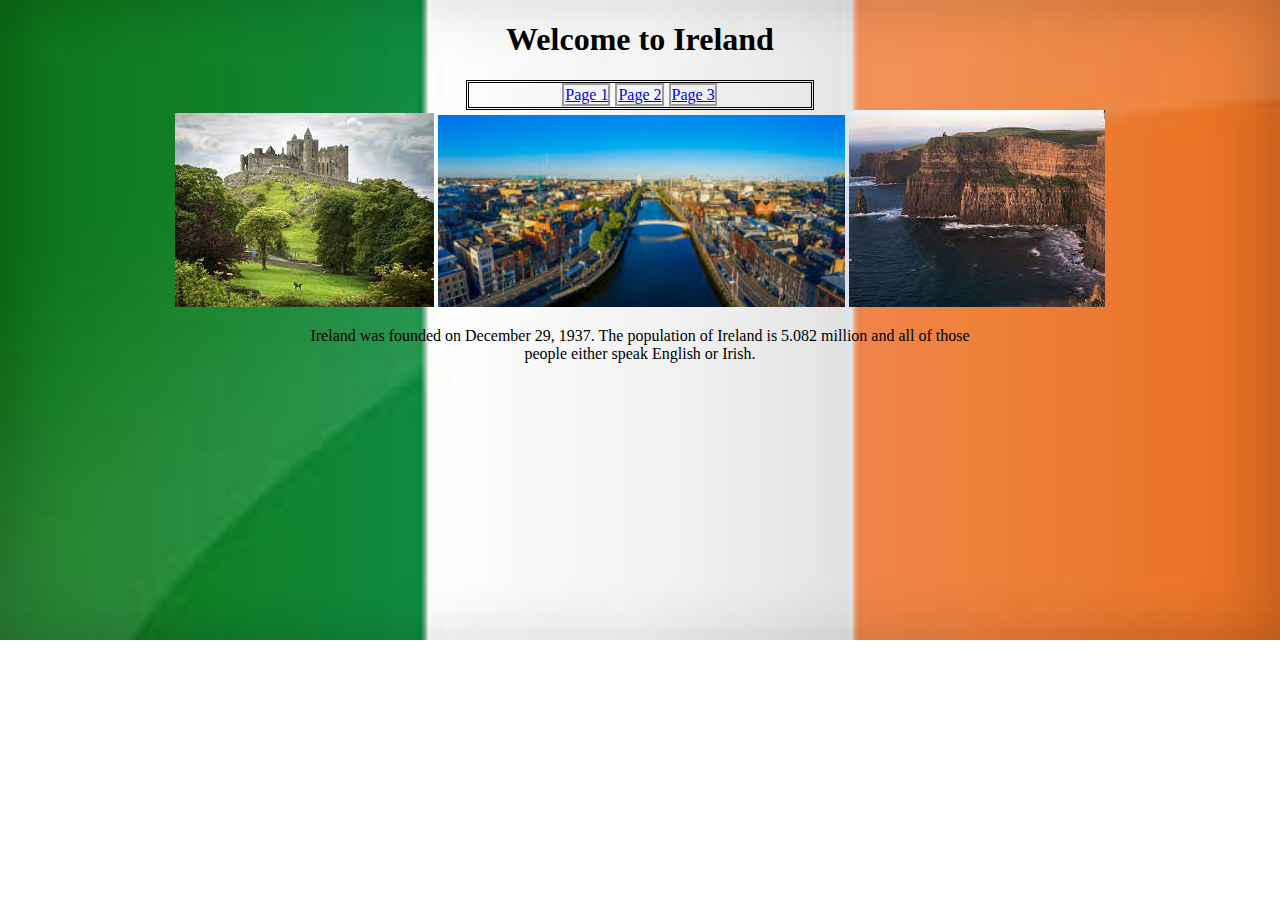
<file: index.html>
<!DOCTYPE html>

<html class="flag">

    <head>
        <title>
            Ireland
        </title>

        <link rel="stylesheet" href="styles.css">

    </head>

    <body>
        
        <h1>
            Welcome to Ireland
        </h1>    

        <ul class="nav">

            <li>
                <a href="fact1.html">
                    Page 1
                </a>
            </li>


            <li>
                <a href="fact2.html">
                    Page 2
                </a>
            </li>

            <li>
                <a href="fact3.html">
                    Page 3
                </a>
            </li>

        </ul>

        <img class="pic1" src="Images/irelandcastle.jfif" alt="">
        <img class="pic2" src="Images/irelandcity.jfif" alt="">
        <img class="pic3" src="Images/irelandcliff.jfif" alt="">

        <p>
            Ireland was founded on December 29, 1937. The population of Ireland is 5.082 million and all of those <br> people either speak English or Irish.
        </p>

    </body>


</html>
</file>
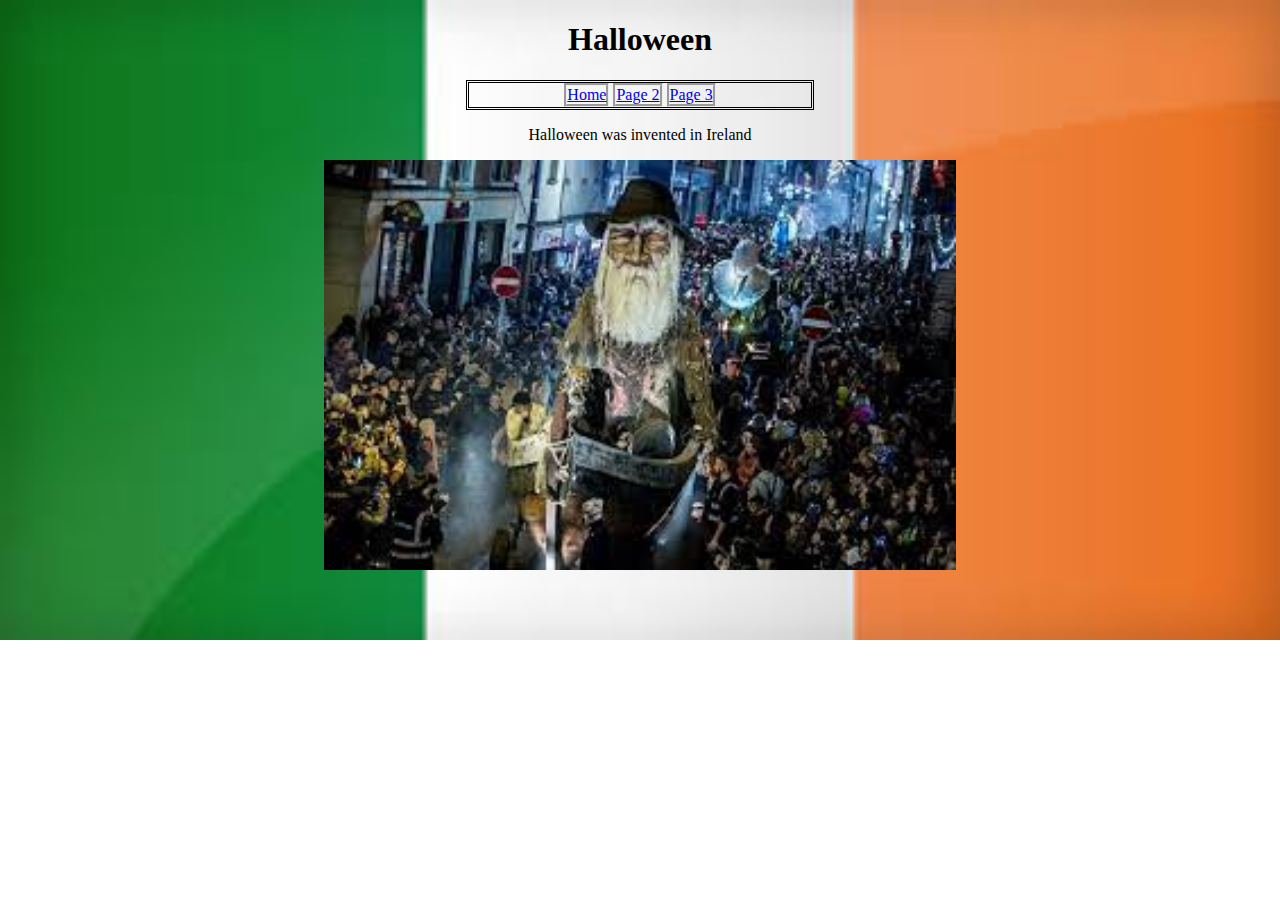
<file: fact1.html>
<!DOCTYPE html>


<head>
    <title>
        Ireland
    </title>

    <link rel="stylesheet" href="styles.css">

</head>

<body class="flag">
    
    <h1>
        Halloween
    </h1>

    <ul class="nav">

        <li>
            <a href="index.html">
                Home
            </a>
        </li>


        <li>
            <a href="fact2.html">
                Page 2
            </a>
        </li>

        <li>
            <a href="fact3.html">
                Page 3
            </a>
        </li>

    </ul>

    <p>
        Halloween was invented in Ireland
    </p>

    <img class="halloween" src="Images/Irelandhalloween.jfif" alt="">

</body>
</file>
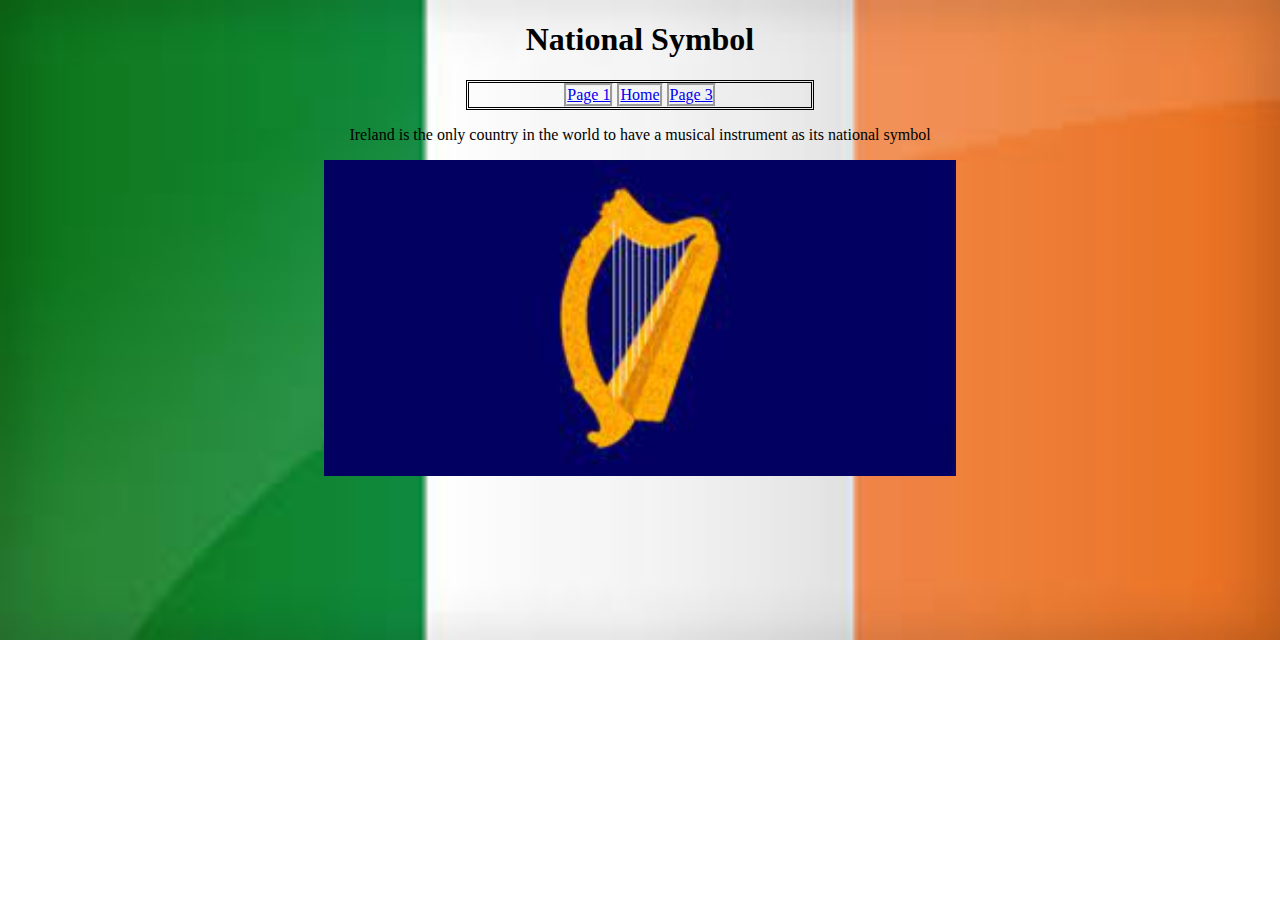
<file: fact2.html>
<!DOCTYPE html>


<head>
    <title>
        Ireland
    </title>

    <link rel="stylesheet" href="styles.css">

</head>

<body class="flag">
    
    <h1>
        National Symbol
    </h1>

    <ul class="nav">

        <li>
            <a href="fact1.html">
                Page 1
            </a>
        </li>


        <li>
            <a href="index.html">
                Home
            </a>
        </li>

        <li>
            <a href="fact3.html">
                Page 3
            </a>
        </li>

    </ul>

    <p>
        Ireland is the only country in the world to have a musical instrument as its national symbol
    </p>

    <img class="halloween" src="Images/irelandsymbol.jfif" alt="">


</body>
</file>
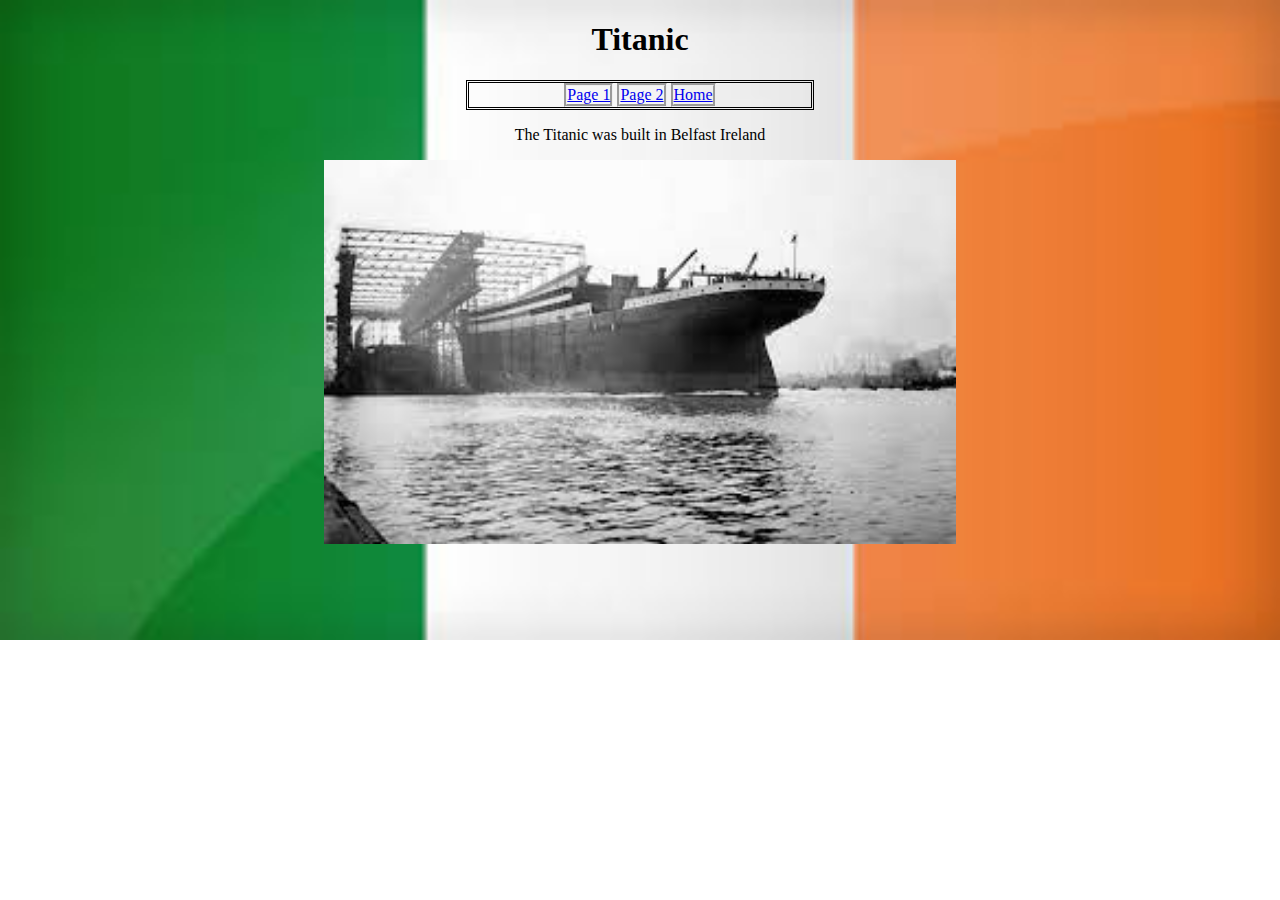
<file: fact3.html>
<!DOCTYPE html>


<head>
    <title>
        Ireland
    </title>

    <link rel="stylesheet" href="styles.css">

</head>

<body class="flag">
    
    <h1>
        Titanic
    </h1>

    <ul class="nav">

        <li>
            <a href="fact1.html">
                Page 1
            </a>
        </li>


        <li>
            <a href="fact2.html">
                Page 2
            </a>
        </li>

        <li>
            <a href="index.html">
                Home
            </a>
        </li>

    </ul>



    <p>
        The Titanic was built in Belfast Ireland
    </p>

    <img class="halloween" src="Images/irelandtitanic.jfif" alt="">

</body>
</file>
<file: styles.css>
/*

    selector {
        property: value;
        property: value;
        property: value;
    }

    tagname -> select all tags of a given type
    .classname -> select all tags that have a gven class
    tagname.classname -> select ONLY tags that are ALSO a given class

    > -> child symbol

    tagname>tagname -> select children of a given type
    .classname>tagname -> select children of a given type
    tagname>.classname -> select children of a given class
    .classname>.classname ->select children of a given class
*/


.nav {
    border-style:double ;
    
    width:27% ;
    margin: auto;

    list-style: none;
    padding-left: 0;
}

.nav>li {
border-style: groove;
display: inline-block;
}

.nav>li>a {

}

body {
    text-align: center;
}

.pic2 {
    height: 24ch;
    width: auto;
}

.flag {
    background-image: url(Images/irelandflag4.0.jfif);
    background-size: cover;
    background-repeat: no-repeat;
}

.halloween {
    width: 50%;
    height: auto;
}
</file>
